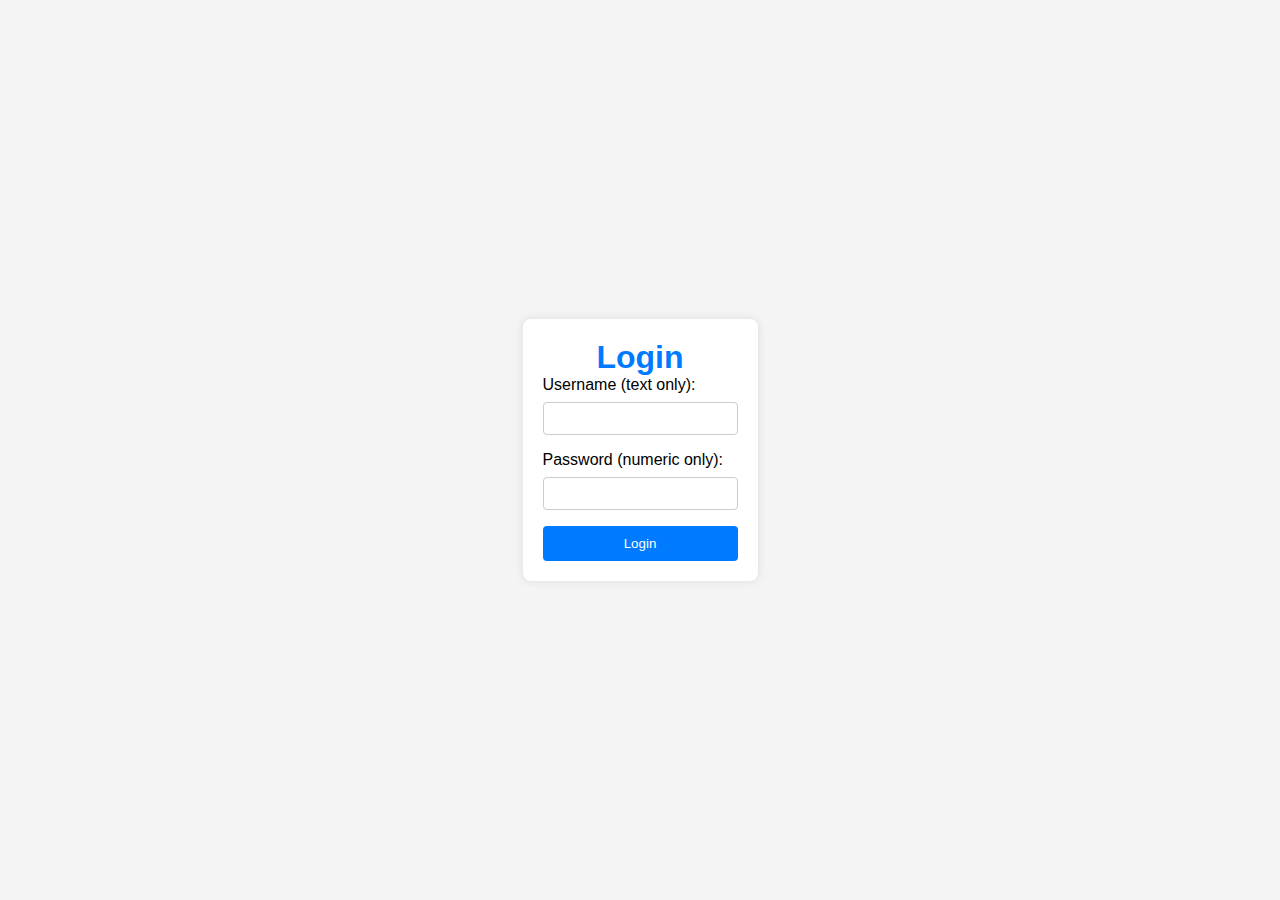
<file: index.html>
<!DOCTYPE html>
<html lang="en">
<head>
    <meta charset="UTF-8">
    <meta name="viewport" content="width=device-width, initial-scale=1.0">
    <link rel="stylesheet" href="style.css">
    <title>Your Website - Login</title>
</head>
<body>
    <div class="login-container">
        <h1>Login</h1>
        <form action="products.html">
            <label for="username">Username (text only):</label>
            <input type="text" id="username" name="username" pattern="[A-Za-z]+" title="Enter text only" required>
            
            <label for="password">Password (numeric only):</label>
            <input type="password" id="password" name="password" pattern="[0-9]+" title="Enter numeric characters only" required>
            
            <button type="submit">Login</button>
        </form>
    </div>
</body>
</html>
</file>
<file: style.css>
body, h1, form {
    margin: 0;
    padding: 0;
}

body {
    font-family: 'Arial', sans-serif;
    background-color: #f4f4f4;
    display: flex;
    align-items: center;
    justify-content: center;
    height: 100vh;
}

.login-container {
    background-color: #fff;
    padding: 20px;
    border-radius: 8px;
    box-shadow: 0 0 10px rgba(0, 0, 0, 0.1);
}

h1 {
    text-align: center;
    color: #007bff;
}

form {
    display: flex;
    flex-direction: column;
}

label {
    margin-bottom: 8px;
}

input {
    padding: 8px;
    margin-bottom: 16px;
    border: 1px solid #ccc;
    border-radius: 4px;
}

button {
    background-color: #007bff;
    color: #fff;
    padding: 10px;
    border: none;
    border-radius: 4px;
    cursor: pointer;
}

button:hover {
    background-color: #0056b3;
}
/* Add this to your existing style.css or create a new one */

.product-container {
    max-width: 800px;
    margin: 20px auto;
    text-align: center;
}

.product-card {
    background-color: #fff;
    border: 1px solid #ddd;
    border-radius: 8px;
    margin: 20px;
    padding: 15px;
    box-shadow: 0 0 10px rgba(0, 0, 0, 0.1);
    transition: transform 0.3s ease-in-out;
}

.product-card:hover {
    transform: scale(1.05);
}

.product-card img {
    max-width: 100%;
    height: 200px;
    border-radius: 8px;
}

.product-card h2 {
    color: #007bff;
}

.product-card p {
    color: #555;
}

.product-card span {
    display: block;
    color: #333;
    font-weight: bold;
    margin-top: 10px;
}
</file>
